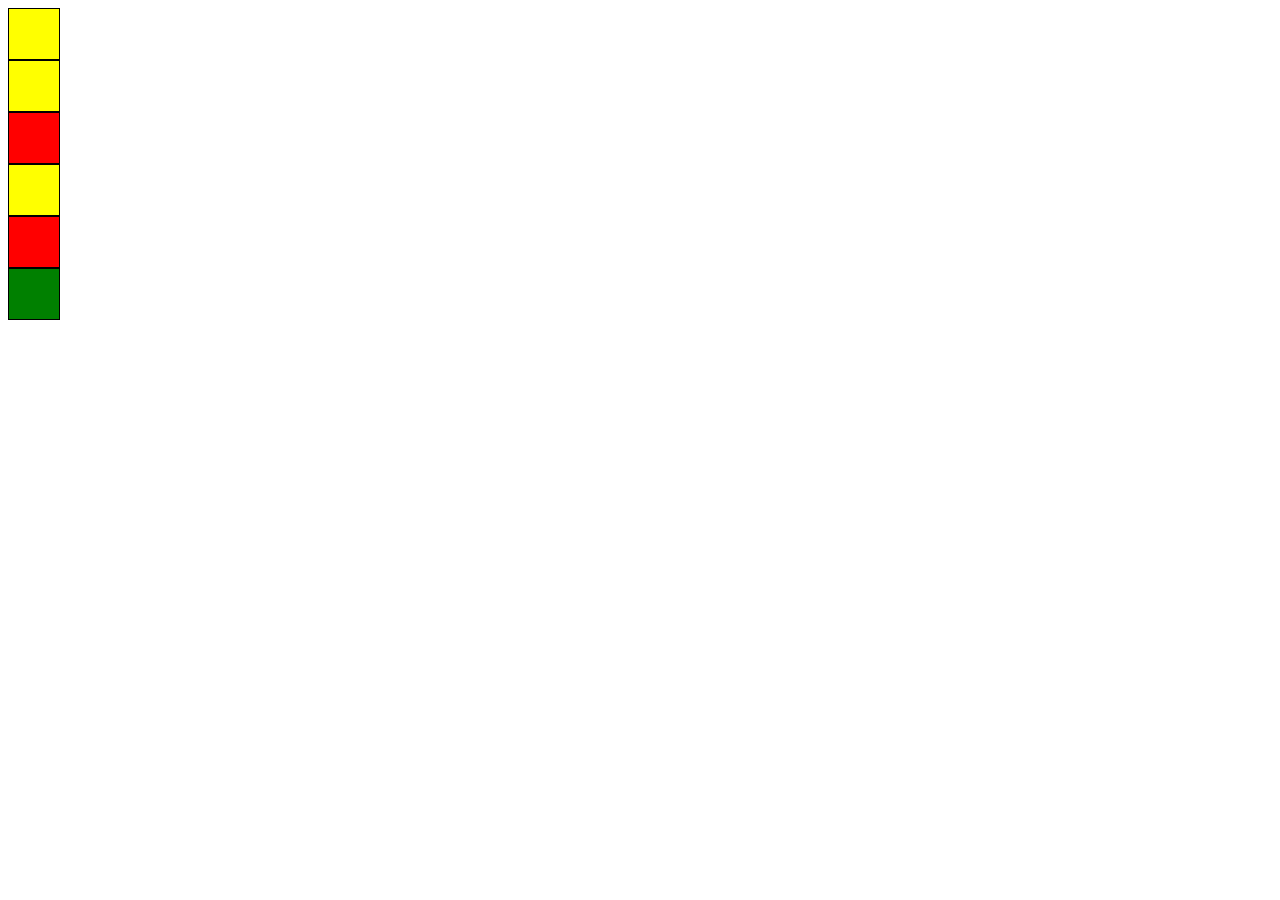
<file: index.html>
<!DOCTYPE html>
<html lang="ca">
<head>
    <meta charset="UTF-8">
    <meta name="viewport" content="width=device-width, initial-scale=1.0">
    <title>Document</title>
    <link rel="stylesheet" href="./css/style.css" />
</head>
<body>
    <div class="grid"></div>
    <div class="grid"></div>
    <div></div>
    <div class="grid"></div>
    <div></div>
    <div id="unico"></div>
    

    <script src="./js/main.js"></script>
</body>
</html>
</file>
<file: css/style.css>
div {
    width: 50px;
    height: 50px;
    background-color: red;
    border: 1px solid black;
}
</file>
